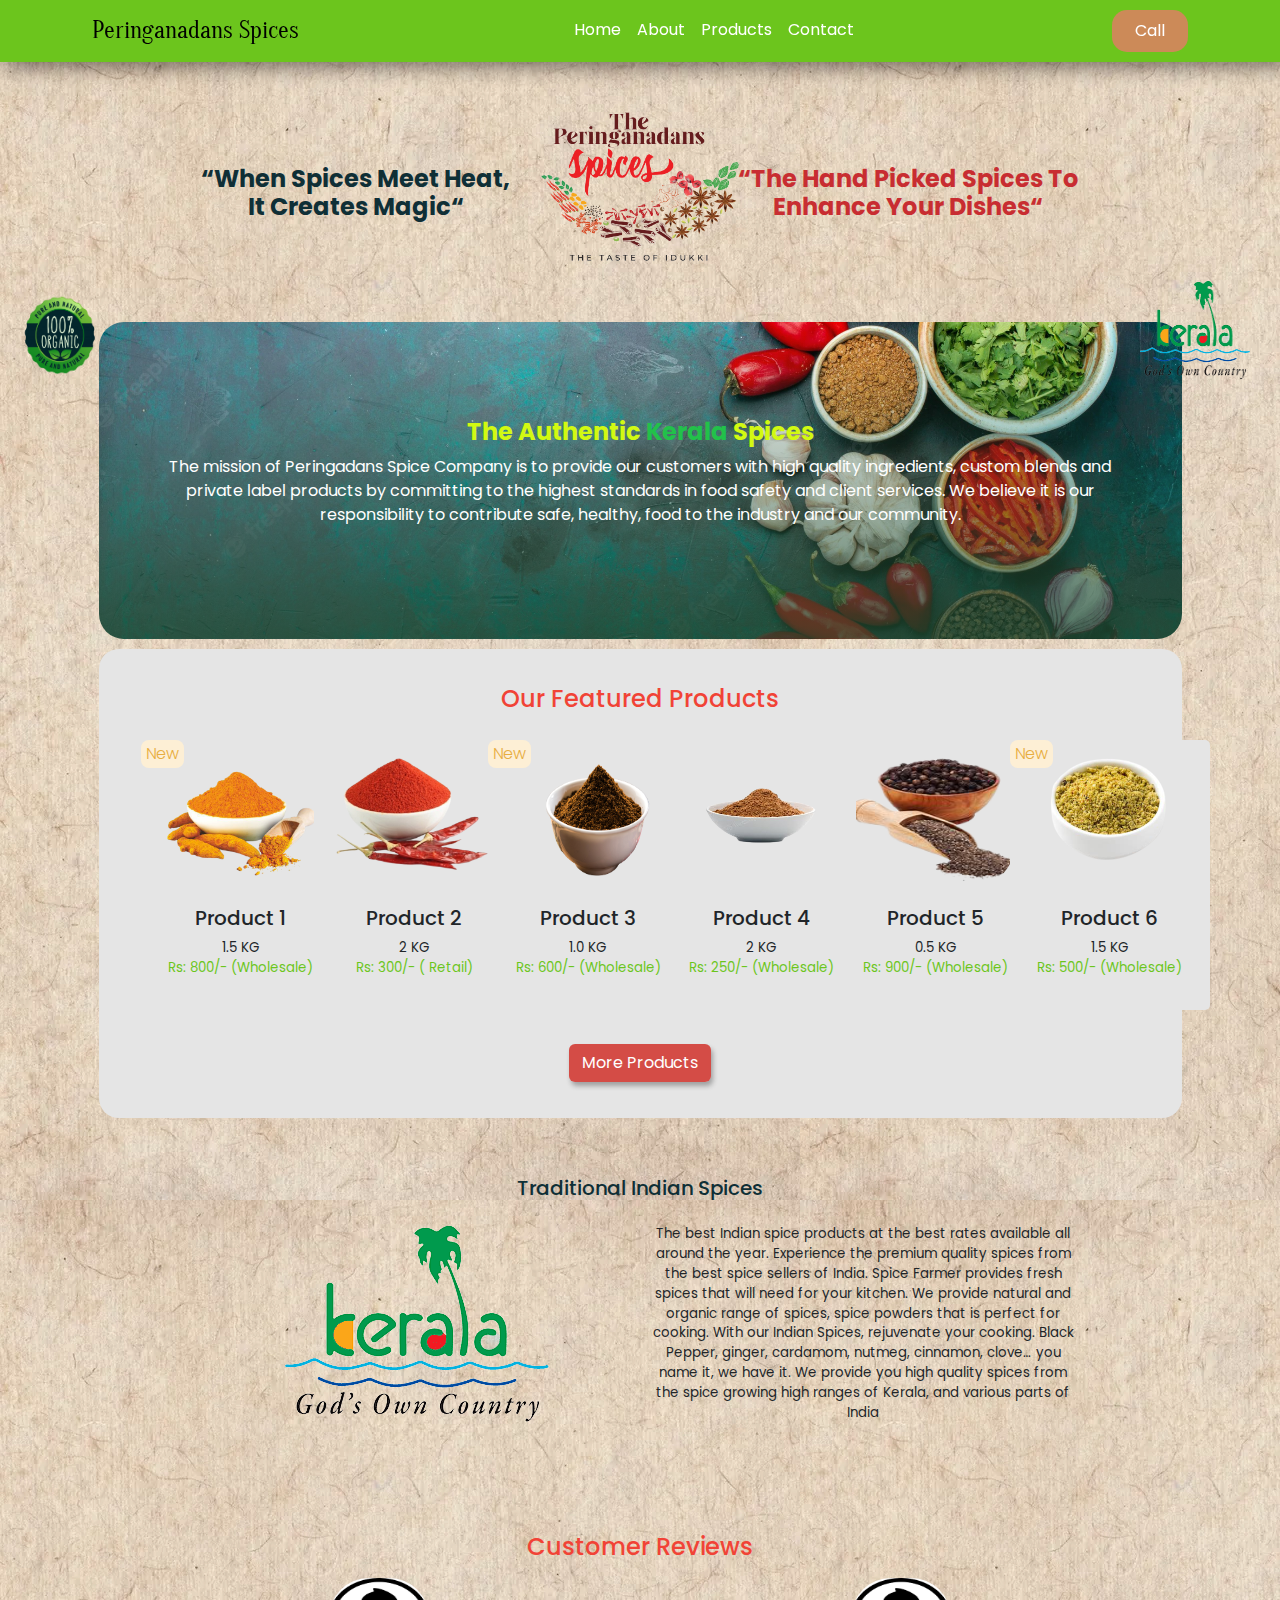
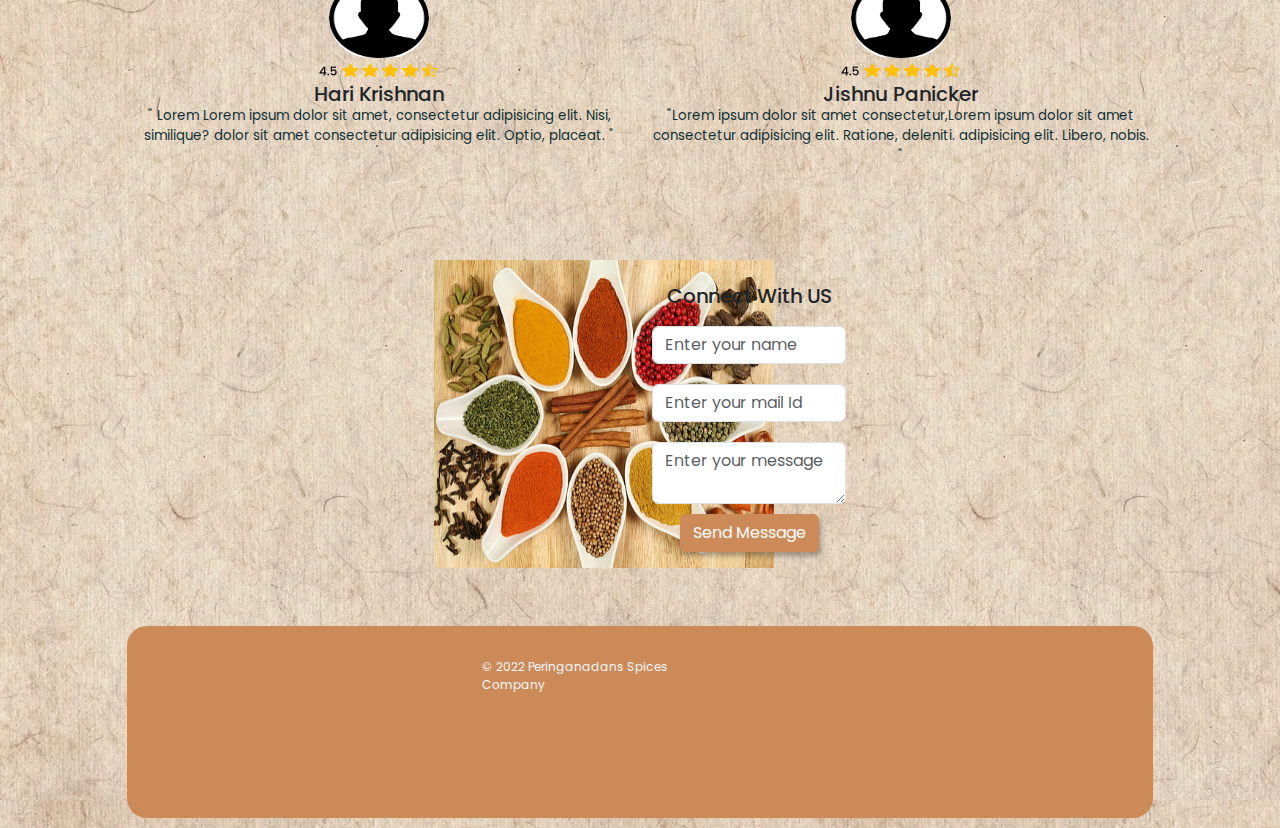
<file: index.html>
<!DOCTYPE html>
<html lang="en">

<head>
  <meta charset="UTF-8">
  <meta http-equiv="X-UA-Compatible" content="IE=edge">
  <meta name="viewport" content="width=device-width, initial-scale=1.0">
  <title>Peringanadans Spices | Home</title>
  <link rel="stylesheet" href="style.css">
  <link rel="stylesheet" href="footer.css">
  <link href="https://cdn.jsdelivr.net/npm/bootstrap@5.0.0/dist/css/bootstrap.min.css" rel="stylesheet">
</head>

<body>
  <!----Navbar-->

  <nav class="navbar navbar-expand-lg navbar-dark" id="navbar">
    <div class="container-fluid">
      <button class="navbar-toggler" type="button" data-bs-toggle="collapse" data-bs-target="#navbarSupportedContent"
        aria-expanded="false">
        <span class="navbar-toggler-icon"></span>
      </button>
      <a class="navbar-brand" href="#">Peringanadans Spices</a>
      <div class="collapse navbar-collapse" id="navbarSupportedContent">
        <ul class="navbar-nav mx-auto">
          <li class="nav-item">
            <a class="nav-link" href="#">Home</a>
          </li>
          <li class="nav-item">
            <a class="nav-link" href="#about">About</a>
          </li>
          <li class="nav-item">
            <a class="nav-link" href="product.html">Products</a>
          </li>
          <li class="nav-item">
            <a class="nav-link" href="#contact">Contact</a>
          </li>
        </ul>
        <button class="btn my-lg-0">Call </button>
      </div>
  </nav>


  <div class="container">

  

    <div class="row">

   
  
    <!----Home-->
  
    <section class="col-12 col-md-6 " id="home">
      <div class="input-group">
        <h4 class="text-center hidden"  style="font-weight: 700;color: #0f2f36;left: -230px;position: absolute;">“When Spices Meet Heat,<br>
          It Creates Magic“</h4>

          <h4 class="text-center hidden"  style="font-weight: 700;color: #c82d31;right: -230px;position: absolute;">“The Hand Picked Spices To<br>
            Enhance Your Dishes“</h4>
      </div>
      <img src="./images/about.png" class="banner-image">
      <img src="./images/god.png" class="banner-image1">

    </section>
  
    
    <!-----About---->
    
    <section class="col-12 col-md-6" id="about">
      <div class="container-fluid">
        <div class="row text-center">
          <div class="col-lg-12 col-md-12 col-12 p-lg-5 p-2 my-5">
            <h4 class="text-center" style="font-weight: 700;color: #d2f912;">The Authentic <span style="color: #22c14a;">Kerala</span> Spices</h4>
            <p>The mission of Peringadans Spice Company is to provide our customers with high quality ingredients, custom blends and private label products by committing to the highest standards in food safety and client services. We believe it is our responsibility to contribute safe, healthy, food to the industry and our community.</p>
          </div>
        </div>
      </div>
    </section>
  
    <section class="col-12 col-md-6" id="product">
      <div class="container text-center">
        <h4 class="text-center m-3" style="color: #F14336;">Our Featured Products</h4>
        <div class="row text-center ">


          <div class="col-md-2 col-6">
            <div class="card">
              <p style="position: absolute;top: 0;left: 0;background-color: #FDEFD5;padding: 2px 5px;border-radius: 8px;font-weight: 300;color: #E8AD41;">New</p>
              <img src="./images/img1.png" class="card-img">
              <div class="card-body text-center">
                <h5 class="card-title">Product 1</h5>
                <p style="font-size: smaller;">1.5 KG <br>
                  <span style="color: #6CC51D;">Rs: 800/- (Wholesale)</span></p>
              </div>
            </div>
          </div>

          <div class="col-md-2 col-6">
            <div class="card">
              <img src="./images/img2.png" class="card-img">
              <div class="card-body text-center">
                <h5 class="card-title">Product 2</h5>
                <p style="font-size: smaller;">2 KG <br>
                  <span style="color: #6CC51D;">Rs: 300/- ( Retail)</span></p>
              </div>
            </div>
          </div>         
          
          <div class="col-md-2 col-6">
            <div class="card">
              <p style="position: absolute;top: 0;left: 0;background-color: #FDEFD5;padding: 2px 5px;border-radius: 8px;font-weight: 300;color: #E8AD41;">New</p>
              <img src="./images/img3.png" class="card-img">
              <div class="card-body text-center">
                <h5 class="card-title">Product 3</h5>
                <p style="font-size: smaller;">1.0 KG <br>
                  <span style="color: #6CC51D;">Rs: 600/- (Wholesale)</span></p>
              </div>
            </div>
          </div>   

          <div class="col-md-2 col-6">
            <div class="card">
              <img src="./images/img4.png" class="card-img">
              <div class="card-body text-center">
                <h5 class="card-title">Product 4</h5>
                <p style="font-size: smaller;">2 KG <br>
                  <span style="color: #6CC51D;">Rs: 250/- (Wholesale)</span></p>
              </div>
            </div>
          </div>   

          <div class="col-md-2 col-6">
            <div class="card">
              <img src="./images/img9.png" class="card-img">
              <div class="card-body text-center">
                <h5 class="card-title">Product 5</h5>
                <p style="font-size: smaller;">0.5 KG <br>
                <span style="color: #6CC51D;">Rs: 900/- (Wholesale)</span></p>
              </div>
            </div>
          </div>   

          <div class="col-md-2 col-6">
            <div class="card">
              <p style="position: absolute;top: 0;left: 0;background-color: #FDEFD5;padding: 2px 5px;border-radius: 8px;font-weight: 300;color: #E8AD41;">New</p>
              <img src="./images/img7.png" class="card-img">
              <div class="card-body text-center">
                <h5 class="card-title">Product 6</h5>
                <p style="font-size: smaller;">1.5 KG <br>
                  <span style="color: #6CC51D;">Rs: 500/- (Wholesale)</span></p>
              </div>
            </div>
          </div>   
          
          
        </div>
        <button class="btn signin1 mt-4 mb-3">More Products </button>
      </div>
    </section>


    <section id="content" class="col-12 col-md-12">
      <div class="container box my-5 text-center">
        <h5 class="text-center" style="color: #0f2f36;">Traditional Indian Spices</h5>
        <div class="row mt-4">
          <div class="col-lg-6 col-md-6 col-12">
            <img src="./images/god.png" class="img-fluid">
          </div>
          <div class="col-lg-6 col-md-6 col-12">
            <p style="font-size: smaller;">The best Indian spice products at the best rates available all around the year. Experience the premium quality spices from the best spice sellers of India. Spice Farmer provides fresh spices that will need for your kitchen. We provide natural and organic range of spices, spice powders that is perfect for cooking. With our Indian Spices, rejuvenate your cooking. Black Pepper, ginger, cardamom, nutmeg, cinnamon, clove… you name it, we have it. We provide you high quality spices from the spice growing high ranges of Kerala, and various parts of India</p>
          </div>
        </div>
      </div>
    </section>






    <section class="col-12 col-md-12" id="customer">
      <div class="container text-center">
        <h4 class="text-center m-3" style="color: #F14336;">Customer Reviews</h4>
        <div class="row text-center ">


          <div class="col-md-6 col-6">
            <div class="card2">
              <img src="./images/profile.jpg" class="customer-img">
              <div class="card-body text-center">
                <img src="./images/rating.png" class="img-fluid">
                <h5 class="card-title">Hari Krishnan</h5>
                <p style="color: #0f2f36;font-size: smaller;">" Lorem  Lorem ipsum dolor sit amet, consectetur adipisicing elit. Nisi, similique? dolor sit amet consectetur adipisicing elit. Optio, placeat. "</p>
              </div>
            </div>
          </div>

          <div class="col-md-6 col-6">
            <div class="card2">
              <img src="./images/profile.jpg" class="customer-img">
              <div class="card-body text-center">
                <img src="./images/rating.png" class="img-fluid">
                <h5 class="card-title">Jishnu Panicker</h5>
                <p style="color: #0f2f36;font-size: smaller;">"Lorem ipsum dolor sit amet consectetur,Lorem ipsum dolor sit amet consectetur adipisicing elit. Ratione, deleniti. adipisicing elit. Libero, nobis. "</p>
              </div>
            </div>
          </div>
  
          
        </div>
      </div>
    </section>


  
    <section id="contact" class="col-12 col-md-6">
      <div class="container box my-5">
        <div class="row">
          <div class="col-lg-6 col-md-6 col-12">
            <img style="width: 340px;" src="./images/contact.jpg" class="">
          </div>
          <div class="col-lg-6 col-md-6 col-12 text-center">
            <h5 class="mt-4 mb-323">Connect With US</h5>
            <form class="mb-3">
              <input type="text" class="form-control" placeholder="Enter your name">
              <input type="email" class="form-control" placeholder="Enter your mail Id">
              <textarea class="form-control" placeholder="Enter your message"></textarea>
              <button class="btn signin">Send Message</button>
            </form>
          </div>
        </div>
      </div>
    </section>

    <section class="footer">
   


      
<div class="main"></div>
<div class="footer">
  <div class="bubbles">
    <div class="bubble" style="--size:4.474230452334844rem; --distance:6.612293166607183rem; --position:67.0372001218849%; --time:2.8794455380132162s; --delay:-3.509915611195061s;"></div>
    <div class="bubble" style="--size:3.6978644681864425rem; --distance:9.861472298967321rem; --position:43.987009566943016%; --time:2.761639569299975s; --delay:-3.028102294440552s;"></div>
    <div class="bubble" style="--size:4.944653687190822rem; --distance:6.908789168609766rem; --position:51.32876900133834%; --time:2.6435427473696422s; --delay:-2.4825367746365243s;"></div>
    <div class="bubble" style="--size:4.1537346361048435rem; --distance:9.10099623052454rem; --position:99.9977327316288%; --time:2.2486961316039196s; --delay:-3.503125708466125s;"></div>
    <div class="bubble" style="--size:3.8651145266870994rem; --distance:8.471065597825566rem; --position:11.122667560905342%; --time:3.928217959997291s; --delay:-2.2760090680036096s;"></div>
    <div class="bubble" style="--size:2.817051354456466rem; --distance:7.565606808611825rem; --position:66.22669382588381%; --time:3.3726279320531063s; --delay:-2.91509735520313s;"></div>
    <div class="bubble" style="--size:4.835672110147437rem; --distance:6.246142774084652rem; --position:-0.14557642108811208%; --time:3.750379775187233s; --delay:-2.435139146584483s;"></div>
    <div class="bubble" style="--size:4.167060071716295rem; --distance:7.929871928884613rem; --position:99.25363797357183%; --time:3.9106827952870993s; --delay:-3.866083362063336s;"></div>
    <div class="bubble" style="--size:3.9750196415417625rem; --distance:9.421370167828051rem; --position:91.09611188656409%; --time:2.784127087382078s; --delay:-2.521334880269281s;"></div>
    <div class="bubble" style="--size:5.198930700062519rem; --distance:6.12786413390825rem; --position:57.78902140347813%; --time:2.926717501659416s; --delay:-3.57566980744692s;"></div>
    <div class="bubble" style="--size:3.234747857258463rem; --distance:8.881015894550856rem; --position:39.59562446672311%; --time:2.827446868885033s; --delay:-2.576229400821401s;"></div>
    <div class="bubble" style="--size:3.09304304022496rem; --distance:6.191371440966585rem; --position:67.89535241551881%; --time:3.0554812275823817s; --delay:-2.5710159313480316s;"></div>
    <div class="bubble" style="--size:4.792925113245513rem; --distance:9.657707724253552rem; --position:104.2571558627449%; --time:2.939316612119052s; --delay:-2.1828266541432066s;"></div>
    <div class="bubble" style="--size:4.99155178695929rem; --distance:6.337237234273512rem; --position:3.0107413741266438%; --time:3.5035216279885915s; --delay:-3.027352408825706s;"></div>
    <div class="bubble" style="--size:4.3429302387057005rem; --distance:7.966215811005235rem; --position:104.24505823825149%; --time:2.568657825823786s; --delay:-2.3357328437812144s;"></div>
    <div class="bubble" style="--size:2.979007893421482rem; --distance:7.9705488277552785rem; --position:99.59770647011155%; --time:2.7908706444265032s; --delay:-3.632990188270228s;"></div>
    <div class="bubble" style="--size:3.835370900633306rem; --distance:8.62764837657105rem; --position:15.11394556277897%; --time:3.3880491771823658s; --delay:-3.795414800480854s;"></div>
    <div class="bubble" style="--size:4.385664367736723rem; --distance:7.425648283704155rem; --position:98.7148525509183%; --time:3.1467774442114846s; --delay:-3.560077343275604s;"></div>
    <div class="bubble" style="--size:2.5744764539200933rem; --distance:7.266905451947491rem; --position:18.039170654328146%; --time:3.952788499643706s; --delay:-2.741027968647582s;"></div>
    <div class="bubble" style="--size:3.6764153472961425rem; --distance:6.2279301789099035rem; --position:-3.319141397756795%; --time:3.0909246270181403s; --delay:-2.9623379590034364s;"></div>
    <div class="bubble" style="--size:3.424722991187817rem; --distance:9.399085986499054rem; --position:79.59604146403251%; --time:2.1649861414484506s; --delay:-2.4586286351939703s;"></div>
    <div class="bubble" style="--size:5.1827029662337rem; --distance:6.829383738468753rem; --position:-4.140362911313558%; --time:2.269277354131387s; --delay:-3.397894995845956s;"></div>
    <div class="bubble" style="--size:5.179576568130467rem; --distance:8.73272077637963rem; --position:72.20006847795442%; --time:2.8524154278765708s; --delay:-2.032292092756929s;"></div>
    <div class="bubble" style="--size:2.769101306804017rem; --distance:7.4492795054845065rem; --position:77.68570239409868%; --time:3.8574093441184947s; --delay:-3.558870533802103s;"></div>
    <div class="bubble" style="--size:3.618225242299175rem; --distance:7.490194319333302rem; --position:47.51020774609282%; --time:2.7463523101891543s; --delay:-3.203532874298954s;"></div>
    <div class="bubble" style="--size:2.0647882253414rem; --distance:6.072606851448451rem; --position:98.23352258774887%; --time:2.8079544487928803s; --delay:-3.7740965972133385s;"></div>
    <div class="bubble" style="--size:5.886575931242964rem; --distance:7.396953707208396rem; --position:9.271459030821667%; --time:3.164091808087796s; --delay:-3.5011850484328026s;"></div>
    <div class="bubble" style="--size:5.425626542619185rem; --distance:9.701887592557558rem; --position:90.64114811785475%; --time:3.3369454381750927s; --delay:-2.845067286512263s;"></div>
    <div class="bubble" style="--size:5.188353559058286rem; --distance:8.388785468002267rem; --position:-4.5378664789120275%; --time:3.72172195238691s; --delay:-2.7895783711091986s;"></div>
    <div class="bubble" style="--size:4.267611101861434rem; --distance:6.777766596460269rem; --position:91.46134588260796%; --time:3.446428157970803s; --delay:-3.095262726218969s;"></div>
    <div class="bubble" style="--size:4.651076131953201rem; --distance:9.85471478693301rem; --position:86.84138292971443%; --time:3.2905336676591905s; --delay:-3.6962370067600876s;"></div>
    <div class="bubble" style="--size:2.6687079309404877rem; --distance:9.641778977616418rem; --position:98.69136711669523%; --time:2.5079465743908558s; --delay:-3.4023342162068233s;"></div>
    <div class="bubble" style="--size:4.42225618938083rem; --distance:8.8791883294254rem; --position:6.332446878079619%; --time:3.9189482552300907s; --delay:-2.8658341180285176s;"></div>
    <div class="bubble" style="--size:3.833685841709036rem; --distance:6.538213837852977rem; --position:97.9700004214129%; --time:2.918907098760977s; --delay:-2.665334179142499s;"></div>
    <div class="bubble" style="--size:5.375092015998385rem; --distance:8.943806740100417rem; --position:95.4693711869051%; --time:3.372588867344581s; --delay:-3.235864125489659s;"></div>
    <div class="bubble" style="--size:4.6505759211952284rem; --distance:8.296722720248685rem; --position:12.106344971056842%; --time:3.388438467438958s; --delay:-2.534420209064912s;"></div>
    <div class="bubble" style="--size:4.172796485602523rem; --distance:7.256103811877436rem; --position:59.152539203420574%; --time:2.0847951918334577s; --delay:-3.2102835229476163s;"></div>
    <div class="bubble" style="--size:2.7999756988321822rem; --distance:6.933264051349924rem; --position:76.07601373321485%; --time:2.758600449235333s; --delay:-3.252932904136182s;"></div>
    <div class="bubble" style="--size:4.198573734238528rem; --distance:6.854063083400265rem; --position:101.6562877214138%; --time:3.2455447483279922s; --delay:-2.366002628117673s;"></div>
    <div class="bubble" style="--size:2.9303538990033626rem; --distance:7.476499697522447rem; --position:56.80333621537414%; --time:3.6283264176704177s; --delay:-2.4601055135603778s;"></div>
    <div class="bubble" style="--size:2.6837610030448786rem; --distance:7.512771818723456rem; --position:70.87038374776988%; --time:2.8902198390046627s; --delay:-3.9581966956860755s;"></div>
    <div class="bubble" style="--size:5.046438831225435rem; --distance:8.511206911712513rem; --position:74.2917399415245%; --time:3.3709854402239023s; --delay:-3.13912809475039s;"></div>
    <div class="bubble" style="--size:4.35309965940315rem; --distance:7.790933351567026rem; --position:43.227066241875164%; --time:3.4238242400959944s; --delay:-3.2247029196019503s;"></div>
    <div class="bubble" style="--size:5.001803835630861rem; --distance:8.905394027353706rem; --position:69.16827222251565%; --time:3.3823029152213975s; --delay:-3.0166172639915643s;"></div>
    <div class="bubble" style="--size:5.627952551943414rem; --distance:8.886685763832155rem; --position:40.94775618148786%; --time:3.878101380732611s; --delay:-2.7744488657120985s;"></div>
    <div class="bubble" style="--size:2.3498914337275494rem; --distance:8.964954272875097rem; --position:30.65814818649146%; --time:2.171478505067172s; --delay:-2.7607086061679778s;"></div>
    <div class="bubble" style="--size:5.777435551254626rem; --distance:6.80436403285138rem; --position:72.29970916669612%; --time:2.570601174223218s; --delay:-3.5794587589607323s;"></div>
    <div class="bubble" style="--size:5.251562273559811rem; --distance:7.898120588222331rem; --position:12.244351570835164%; --time:2.1271486888774955s; --delay:-3.1450585527015402s;"></div>
    <div class="bubble" style="--size:2.5459664466794676rem; --distance:7.193860523462485rem; --position:21.238033282089344%; --time:2.106173870092605s; --delay:-2.9841092354051355s;"></div>
    <div class="bubble" style="--size:4.901843446944606rem; --distance:9.395451599848037rem; --position:84.87670021143683%; --time:3.8611302137013093s; --delay:-2.2611377523264355s;"></div>
    <div class="bubble" style="--size:2.22448003484862rem; --distance:9.538332844655422rem; --position:91.68582506856622%; --time:2.2690477678826575s; --delay:-3.2721749261445603s;"></div>
    <div class="bubble" style="--size:2.3563788354522845rem; --distance:7.746633462264194rem; --position:70.6254036876768%; --time:3.3591846099053417s; --delay:-3.1425887492720324s;"></div>
    <div class="bubble" style="--size:2.439277715316287rem; --distance:9.937334756603054rem; --position:80.97353704061202%; --time:3.093118362141098s; --delay:-2.388268338795826s;"></div>
    <div class="bubble" style="--size:2.1104029366470565rem; --distance:6.300243447689198rem; --position:100.711476465256%; --time:3.448349084996999s; --delay:-3.366904468806398s;"></div>
    <div class="bubble" style="--size:5.168861324634609rem; --distance:7.26122102991065rem; --position:56.20475514053545%; --time:3.826893380904002s; --delay:-3.655219961398057s;"></div>
    <div class="bubble" style="--size:5.484571406695578rem; --distance:9.5680012265743rem; --position:34.17826550554239%; --time:2.798592054574542s; --delay:-3.9321414923962044s;"></div>
    <div class="bubble" style="--size:2.4391663325018182rem; --distance:9.323217987816273rem; --position:85.60598627919101%; --time:2.307666302571076s; --delay:-3.80518250865339s;"></div>
    <div class="bubble" style="--size:3.1344239877918048rem; --distance:6.591590185348358rem; --position:39.43406514848689%; --time:3.493952510457969s; --delay:-3.820308492225728s;"></div>
    <div class="bubble" style="--size:5.592576358779443rem; --distance:7.643518634580388rem; --position:17.644008308914103%; --time:2.6779053316868073s; --delay:-2.082294323481031s;"></div>
    <div class="bubble" style="--size:3.3403415857247563rem; --distance:8.626195414596072rem; --position:24.09528754052479%; --time:2.3804537906222105s; --delay:-2.614377556045173s;"></div>
    <div class="bubble" style="--size:5.7681033894913805rem; --distance:8.618862196922027rem; --position:-4.017069755318636%; --time:2.951983179926796s; --delay:-2.232639408044918s;"></div>
    <div class="bubble" style="--size:4.348114941924126rem; --distance:6.584912625955086rem; --position:46.95080012979699%; --time:3.4278423593342175s; --delay:-3.07920581477748s;"></div>
    <div class="bubble" style="--size:4.117722860364451rem; --distance:7.073537962739965rem; --position:98.72875233154619%; --time:2.5039884944618476s; --delay:-2.820430719200926s;"></div>
    <div class="bubble" style="--size:2.6638422086625297rem; --distance:7.055269719960506rem; --position:49.44756269398938%; --time:2.0328500802102787s; --delay:-3.056683538263014s;"></div>
    <div class="bubble" style="--size:4.813609703264958rem; --distance:8.69174891540607rem; --position:84.32330640425893%; --time:2.1836973318422053s; --delay:-3.8048396701006912s;"></div>
    <div class="bubble" style="--size:4.461057866036532rem; --distance:8.715448780544204rem; --position:25.815200991762538%; --time:3.9069283291774513s; --delay:-3.483769191710609s;"></div>
    <div class="bubble" style="--size:4.6910027968941455rem; --distance:7.960897648081919rem; --position:10.562101061875406%; --time:2.6602065691597474s; --delay:-3.5330917132463755s;"></div>
    <div class="bubble" style="--size:4.177730135403896rem; --distance:8.209128741188046rem; --position:36.27064513111398%; --time:3.483532742167899s; --delay:-3.338137737127402s;"></div>
    <div class="bubble" style="--size:4.393960743406358rem; --distance:7.518724119846419rem; --position:1.5659518535785182%; --time:3.0257925812330435s; --delay:-3.793284037619383s;"></div>
    <div class="bubble" style="--size:5.002468420070644rem; --distance:8.39562928108927rem; --position:16.31540809679795%; --time:3.41542683989591s; --delay:-2.9523858999032804s;"></div>
    <div class="bubble" style="--size:3.6337969980319293rem; --distance:7.064254443010689rem; --position:100.00881471794017%; --time:2.3774627448802064s; --delay:-2.394047489632204s;"></div>
    <div class="bubble" style="--size:2.212619333958rem; --distance:6.607192563297138rem; --position:-1.3773423302780508%; --time:3.290123831075991s; --delay:-2.0371214538341254s;"></div>
    <div class="bubble" style="--size:3.913668087883565rem; --distance:6.920247205274994rem; --position:26.102750762072976%; --time:3.8581060462800414s; --delay:-3.9739542837442836s;"></div>
    <div class="bubble" style="--size:3.5248753743609855rem; --distance:9.828105169835112rem; --position:61.907372044186445%; --time:2.4432681425993774s; --delay:-3.1157758662989092s;"></div>
    <div class="bubble" style="--size:5.261695099670622rem; --distance:9.379211198851028rem; --position:69.55552352699245%; --time:3.900601512290443s; --delay:-3.546990060043074s;"></div>
    <div class="bubble" style="--size:2.3533502292738406rem; --distance:6.369334592002209rem; --position:22.088149396087054%; --time:2.176549254162464s; --delay:-2.1982341267144343s;"></div>
    <div class="bubble" style="--size:4.3305838609728875rem; --distance:9.264164620309257rem; --position:23.257959094684285%; --time:2.121757178328878s; --delay:-2.1015282298064704s;"></div>
    <div class="bubble" style="--size:2.3045115770528968rem; --distance:6.46618032890613rem; --position:50.57956359994481%; --time:3.4422672130779857s; --delay:-2.6630135598561715s;"></div>
    <div class="bubble" style="--size:3.796747503307688rem; --distance:9.352300138535128rem; --position:98.23975636771743%; --time:2.72546111985754s; --delay:-3.9911075404506366s;"></div>
    <div class="bubble" style="--size:3.6893695855507342rem; --distance:9.298311356149405rem; --position:52.0445067516493%; --time:2.9466138323735347s; --delay:-2.106341824358724s;"></div>
    <div class="bubble" style="--size:4.861872083732475rem; --distance:6.166629642467354rem; --position:83.58106490251801%; --time:3.9752986955937715s; --delay:-2.0255458817897205s;"></div>
    <div class="bubble" style="--size:2.7830223097623232rem; --distance:9.559746657577449rem; --position:92.4189760822554%; --time:2.2412824924424433s; --delay:-3.6291881025078703s;"></div>
    <div class="bubble" style="--size:5.8603125687540985rem; --distance:8.435081243760745rem; --position:94.81573990948402%; --time:3.9083553625423066s; --delay:-3.1494659326605046s;"></div>
    <div class="bubble" style="--size:4.223476844199817rem; --distance:8.896446057039244rem; --position:29.49091129353429%; --time:2.0186819839220616s; --delay:-2.9977338738561103s;"></div>
    <div class="bubble" style="--size:2.8365475094785184rem; --distance:8.17021453538241rem; --position:21.564943335154574%; --time:2.6516968946551294s; --delay:-2.986209407929204s;"></div>
    <div class="bubble" style="--size:3.3165533413753012rem; --distance:7.942166012144847rem; --position:60.21334915290505%; --time:2.7316831854955317s; --delay:-2.9192339775989677s;"></div>
    <div class="bubble" style="--size:5.249851658847426rem; --distance:8.221995451266302rem; --position:12.355024266809703%; --time:3.7963305150355082s; --delay:-2.411854499231216s;"></div>
    <div class="bubble" style="--size:5.460607551296499rem; --distance:9.094134419771006rem; --position:40.24240959590107%; --time:2.718165148632876s; --delay:-3.4274607934689705s;"></div>
    <div class="bubble" style="--size:4.893743672238622rem; --distance:9.771410939944806rem; --position:7.540813283307365%; --time:2.1048965166413134s; --delay:-3.3757058683168s;"></div>
    <div class="bubble" style="--size:4.09492217639821rem; --distance:9.803579698155534rem; --position:33.28929174805228%; --time:2.2380353696878155s; --delay:-2.2499760022217883s;"></div>
    <div class="bubble" style="--size:3.5536801273099696rem; --distance:9.81935812696006rem; --position:86.48467888885602%; --time:2.7339450096817055s; --delay:-2.6550690780860764s;"></div>
    <div class="bubble" style="--size:2.7391729976970405rem; --distance:6.517602618256462rem; --position:86.41470241832755%; --time:2.544462606484907s; --delay:-3.249322905111915s;"></div>
    <div class="bubble" style="--size:3.4445603008708607rem; --distance:8.342049759799703rem; --position:42.47733022573385%; --time:2.933075559287277s; --delay:-3.6339427905191046s;"></div>
    <div class="bubble" style="--size:5.2502453146615675rem; --distance:8.968826649945544rem; --position:17.159765984355317%; --time:2.877615688160645s; --delay:-3.6704310384497143s;"></div>
    <div class="bubble" style="--size:5.959967778918001rem; --distance:9.044560869185776rem; --position:41.9011003340061%; --time:2.654155012481303s; --delay:-3.8787064094973345s;"></div>
    <div class="bubble" style="--size:2.622015299008032rem; --distance:7.392217473464243rem; --position:67.04451363766475%; --time:2.2966994897382182s; --delay:-2.493395981812346s;"></div>
    <div class="bubble" style="--size:5.167725474352893rem; --distance:7.4130805431926055rem; --position:99.30306581197036%; --time:3.8249014031761885s; --delay:-3.478866255263492s;"></div>
    <div class="bubble" style="--size:3.010042228688736rem; --distance:7.068529951482587rem; --position:73.63210041301564%; --time:3.316562259657953s; --delay:-3.157157550010166s;"></div>
    <div class="bubble" style="--size:2.8141617933544536rem; --distance:9.842119853737064rem; --position:48.84605062890422%; --time:2.0838137884242167s; --delay:-3.4121996789793916s;"></div>
    <div class="bubble" style="--size:2.057447787068523rem; --distance:8.701324514208622rem; --position:-0.9299061989153152%; --time:3.4216034565367233s; --delay:-2.6460690332961128s;"></div>
    <div class="bubble" style="--size:2.149321524043943rem; --distance:6.938944055084827rem; --position:18.67542994920711%; --time:3.174034741969258s; --delay:-2.5013854219089984s;"></div>
    <div class="bubble" style="--size:5.27760507107825rem; --distance:9.663816682198501rem; --position:53.57395020902737%; --time:3.3937675508658884s; --delay:-3.8103429950387846s;"></div>
    <div class="bubble" style="--size:2.93637820742231rem; --distance:9.114738514670575rem; --position:87.9946155343993%; --time:3.3451017617158625s; --delay:-3.881678227895977s;"></div>
    <div class="bubble" style="--size:3.394371043511004rem; --distance:8.97332768081747rem; --position:78.71719195514129%; --time:3.9379786295530588s; --delay:-3.148725429389561s;"></div>
    <div class="bubble" style="--size:5.736475713817496rem; --distance:8.419938994189515rem; --position:92.58562145453388%; --time:2.643186371453914s; --delay:-2.636742562786083s;"></div>
    <div class="bubble" style="--size:2.2529635799848586rem; --distance:7.26164916354688rem; --position:88.722958137246%; --time:2.5381946100514186s; --delay:-2.0819639158449506s;"></div>
    <div class="bubble" style="--size:4.06321563308195rem; --distance:7.053716087758409rem; --position:10.816400986022083%; --time:2.0924616869704282s; --delay:-2.9109340566346322s;"></div>
    <div class="bubble" style="--size:3.7866888289979608rem; --distance:9.656379663869188rem; --position:104.07780571179501%; --time:3.7979438174352698s; --delay:-2.494295307364997s;"></div>
    <div class="bubble" style="--size:3.846626227090093rem; --distance:6.0722028277001066rem; --position:83.37447310856932%; --time:2.1787109076195312s; --delay:-3.1832323782159317s;"></div>
    <div class="bubble" style="--size:4.273070843558626rem; --distance:7.054762016144567rem; --position:-0.1933057781244818%; --time:2.392584199953768s; --delay:-3.4634908458546216s;"></div>
    <div class="bubble" style="--size:5.768102392985714rem; --distance:7.1456613599556515rem; --position:3.9181094432911223%; --time:3.2801966651420345s; --delay:-2.223180692225246s;"></div>
    <div class="bubble" style="--size:4.094082462204638rem; --distance:9.197167556808974rem; --position:6.327727402513332%; --time:2.913544805887286s; --delay:-2.2344618893157s;"></div>
    <div class="bubble" style="--size:2.7595621839959215rem; --distance:9.192949240613496rem; --position:36.03284363186561%; --time:2.7785470341368192s; --delay:-3.0537802523309896s;"></div>
    <div class="bubble" style="--size:5.338699908753155rem; --distance:6.832494448933866rem; --position:22.902014107543437%; --time:2.0946372688822197s; --delay:-3.433662171885007s;"></div>
    <div class="bubble" style="--size:2.7349994565977847rem; --distance:8.485727801208686rem; --position:77.94924480853858%; --time:2.129659249000032s; --delay:-2.553885839380564s;"></div>
    <div class="bubble" style="--size:3.430220153106532rem; --distance:7.370308538652722rem; --position:41.07717087966628%; --time:2.407972343908967s; --delay:-3.3655748234906566s;"></div>
    <div class="bubble" style="--size:5.992058466297533rem; --distance:7.785633630943253rem; --position:100.40063998143897%; --time:3.4603160004189055s; --delay:-3.2645456627830733s;"></div>
    <div class="bubble" style="--size:3.9242421985965965rem; --distance:8.83774778136048rem; --position:1.793197765927486%; --time:2.6114478000140138s; --delay:-3.956711228911612s;"></div>
    <div class="bubble" style="--size:4.997190974476571rem; --distance:6.563934508157085rem; --position:12.154110771660296%; --time:3.995765444410263s; --delay:-3.502238535147864s;"></div>
    <div class="bubble" style="--size:5.121734129192349rem; --distance:7.740795807753525rem; --position:80.1615557088653%; --time:2.295516144992398s; --delay:-3.880930918388516s;"></div>
    <div class="bubble" style="--size:2.558604700151772rem; --distance:7.272417788258032rem; --position:87.15987334553458%; --time:2.6213516229801046s; --delay:-2.6967697770379204s;"></div>
    <div class="bubble" style="--size:3.3997494265406205rem; --distance:6.9250503695709575rem; --position:6.020150525529555%; --time:2.3722350720378786s; --delay:-2.135903633569536s;"></div>
    <div class="bubble" style="--size:2.5061531637685173rem; --distance:7.850580348505288rem; --position:80.8637336110098%; --time:3.1626615872724675s; --delay:-3.1966466402429226s;"></div>
    <div class="bubble" style="--size:3.4405633542599396rem; --distance:9.519079752510148rem; --position:84.05077327154513%; --time:3.2216867677866925s; --delay:-3.748359811101282s;"></div>
    <div class="bubble" style="--size:4.219654466291388rem; --distance:8.322067151486628rem; --position:-1.7741557963249655%; --time:2.686008636673047s; --delay:-3.628505587796788s;"></div>
    <div class="bubble" style="--size:2.9750822667993493rem; --distance:6.772327362507689rem; --position:76.68346119978021%; --time:2.251755400842854s; --delay:-3.6544204483662344s;"></div>
    <div class="bubble" style="--size:2.046293707648428rem; --distance:8.432762284766723rem; --position:36.19178835570332%; --time:3.5686891196732677s; --delay:-2.964939099346508s;"></div>
    <div class="bubble" style="--size:3.27962583801797rem; --distance:9.153712219907987rem; --position:69.27033576242115%; --time:2.5610812035127033s; --delay:-3.3907657498985064s;"></div>
  </div>
  <div class="content">
    <!-- <div> -->
      <!-- <div><b>Peringanadans Spices</b><a href="#">Home</a><a href="#">Products</a><a href="#">Contact</a><a href="#">Chat</a><a href="#">Babed</a></div> -->
      <!-- <div><b>Spotha</b><a href="#">Miskasa</a><a href="#">Agithe</a><a href="#">Scesha</a><a href="#">Lulle</a></div>
      <div><b>Chashakib</b><a href="#">Chogauw</a><a href="#">Phachuled</a><a href="#">Tiebeft</a><a href="#">Ocid</a><a href="#">Izom</a><a href="#">Ort</a></div>
      <div><b>Athod</b><a href="#">Pamuz</a><a href="#">Vapert</a><a href="#">Neesk</a><a href="#">Omemanen</a></div> -->
    <!-- </div> -->
    <!-- <div><a class="image" href="https://codepen.io/z-" target="_blank" style="background-image: url(&quot;https://s3-us-west-2.amazonaws.com/s.cdpn.io/199011/happy.svg&quot;)"></a> -->
      <p>© 2022 Peringanadans Spices Company</p>
    </div>
  </div>
</div>
<svg style="position:fixed; top:100vh">
  <defs>
    <filter id="blob">
      <feGaussianBlur in="SourceGraphic" stdDeviation="10" result="blur"></feGaussianBlur>
      <feColorMatrix in="blur" mode="matrix" values="1 0 0 0 0  0 1 0 0 0  0 0 1 0 0  0 0 0 19 -9" result="blob"></feColorMatrix>
      feComposite(in="SourceGraphic" in2="blob" operator="atop") //After reviewing this after years I can't remember why I added this but it isn't necessary for the blob effect
    </filter>
  </defs>
</svg>







    </section>


    </div>



  </div>

 

  <script src="https://cdn.jsdelivr.net/npm/@popperjs/core@2.9.2/dist/umd/popper.min.js"></script>
  <script src="https://cdn.jsdelivr.net/npm/bootstrap@5.0.0/dist/js/bootstrap.min.js"></script>

  <script async src='https://d2mpatx37cqexb.cloudfront.net/delightchat-whatsapp-widget/embeds/embed.min.js'></script>
  <script>
    var wa_btnSetting = {"btnColor":"#16BE45","ctaText":"Chat With Us","cornerRadius":40,"marginBottom":20,"marginLeft":20,"marginRight":20,"btnPosition":"right","whatsAppNumber":"1111111111","welcomeMessage":"Hi","zIndex":999999,"btnColorScheme":"light"};
    window.onload = () => {
      _waEmbed(wa_btnSetting);
    };
  </script>



</body>

</html>
</file>
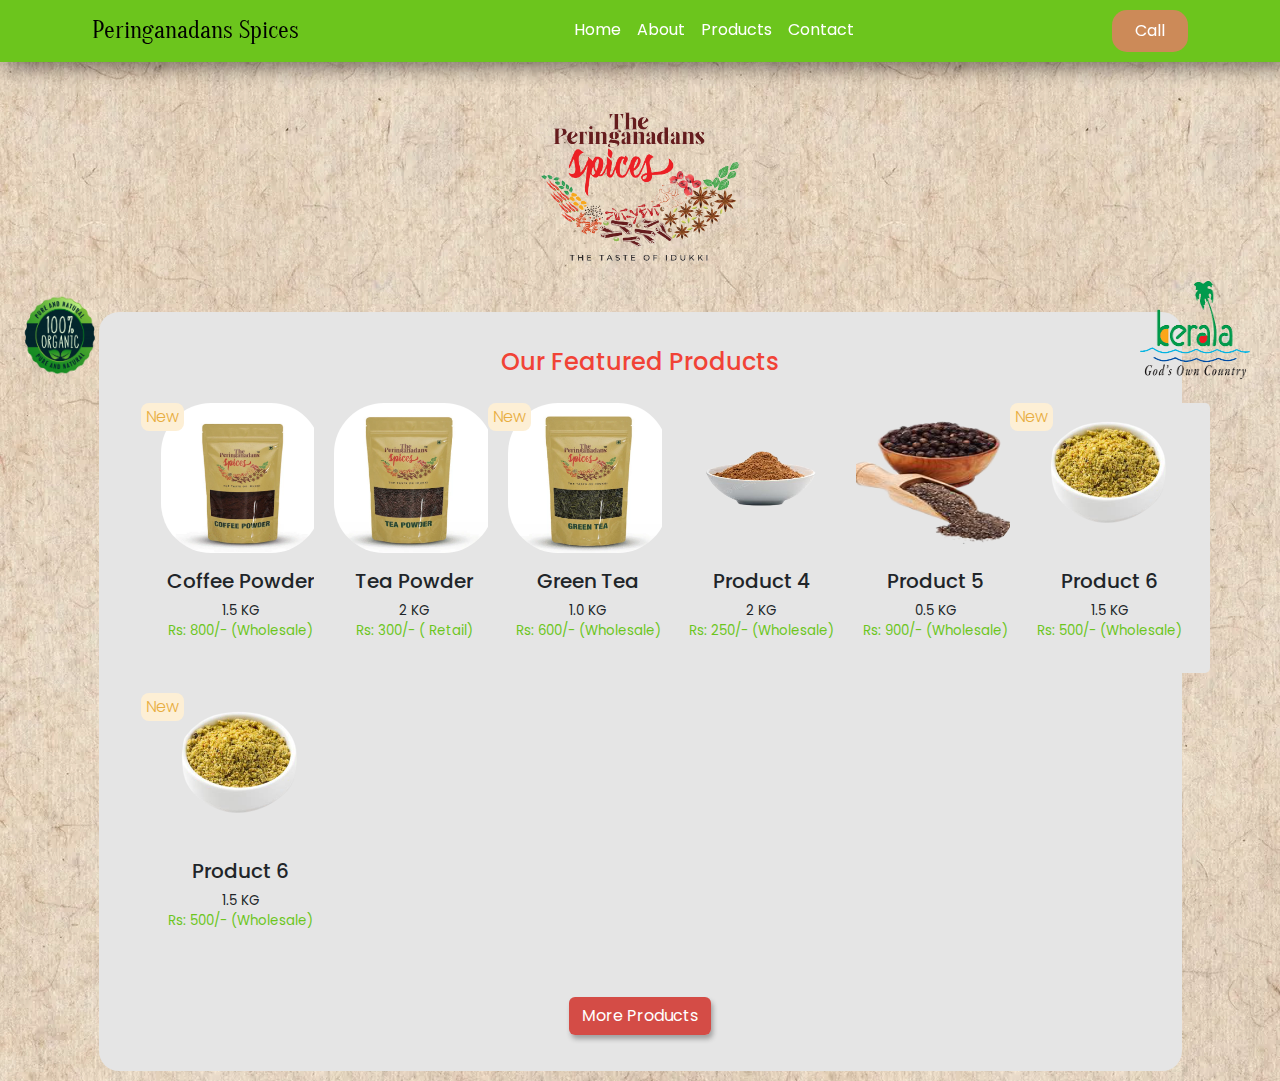
<file: product.html>
<!DOCTYPE html>
<html lang="en">
<head>
    <meta charset="UTF-8">
    <meta http-equiv="X-UA-Compatible" content="IE=edge">
    <meta name="viewport" content="width=device-width, initial-scale=1.0">
    <title>Peringanadans Spices | Products</title>
    <link rel="stylesheet" href="style.css">
    <link href="https://cdn.jsdelivr.net/npm/bootstrap@5.0.0/dist/css/bootstrap.min.css" rel="stylesheet">
</head>
<body>



    <nav class="navbar navbar-expand-lg navbar-dark" id="navbar">
        <div class="container-fluid">
          <button class="navbar-toggler" type="button" data-bs-toggle="collapse" data-bs-target="#navbarSupportedContent"
            aria-expanded="false">
            <span class="navbar-toggler-icon"></span>
          </button>
          <a class="navbar-brand" href="index.html">Peringanadans Spices</a>
          <div class="collapse navbar-collapse" id="navbarSupportedContent">
            <ul class="navbar-nav mx-auto">
              <li class="nav-item">
                <a class="nav-link" href="index.html">Home</a>
              </li>
              <li class="nav-item">
                <a class="nav-link" href="#about">About</a>
              </li>
              <li class="nav-item">
                <a class="nav-link" href="product.html">Products</a>
              </li>
              <li class="nav-item">
                <a class="nav-link" href="#contact">Contact</a>
              </li>
            </ul>
            <button class="btn my-lg-0">Call </button>
          </div>
      </nav>
    
    
      <div class="container">
    
      
    
        <div class="row">
    
       
      
        <!----Home-->
      
        <section class="col-12 col-md-6 " id="home">
          <div class="input-group">
            <!-- <button class="btn signin " style="margin-top: 110px;">Get Started</button> -->
          </div>
          <p></p>
          <img src="./images/about.png" class="banner-image">
          <img src="./images/god.png" class="banner-image1">
    
        </section>





            <section class="col-12 col-md-6" id="product">
                <div class="container text-center">
                  <h4 class="text-center m-3" style="color: #F14336;">Our Featured Products</h4>
                  <div class="row text-center ">
          
          
                    <div class="col-md-2 col-6">
                      <div class="card">
                        <p style="position: absolute;top: 0;left: 0;background-color: #FDEFD5;padding: 2px 5px;border-radius: 8px;font-weight: 300;color: #E8AD41;">New</p>
                        <img src="./images/coffeeP1.webp" class="card-img">
                        <div class="card-body text-center">
                          <h5 class="card-title">Coffee Powder</h5>
                          <p style="font-size: smaller;">1.5 KG <br>
                            <span style="color: #6CC51D;">Rs: 800/- (Wholesale)</span></p>
                        </div>
                      </div>
                    </div>
          
                    <div class="col-md-2 col-6">
                      <div class="card">
                        <img src="./images/teaP2.webp" class="card-img">
                        <div class="card-body text-center">
                          <h5 class="card-title">Tea Powder</h5>
                          <p style="font-size: smaller;">2 KG <br>
                            <span style="color: #6CC51D;">Rs: 300/- ( Retail)</span></p>
                        </div>
                      </div>
                    </div>         
                    
                    <div class="col-md-2 col-6">
                      <div class="card">
                        <p style="position: absolute;top: 0;left: 0;background-color: #FDEFD5;padding: 2px 5px;border-radius: 8px;font-weight: 300;color: #E8AD41;">New</p>
                        <img src="./images/greenP3.webp" class="card-img">
                        <div class="card-body text-center">
                          <h5 class="card-title">Green Tea</h5>
                          <p style="font-size: smaller;">1.0 KG <br>
                            <span style="color: #6CC51D;">Rs: 600/- (Wholesale)</span></p>
                        </div>
                      </div>
                    </div>   
          
                    <div class="col-md-2 col-6">
                      <div class="card">
                        <img src="./images/img4.png" class="card-img">
                        <div class="card-body text-center">
                          <h5 class="card-title">Product 4</h5>
                          <p style="font-size: smaller;">2 KG <br>
                            <span style="color: #6CC51D;">Rs: 250/- (Wholesale)</span></p>
                        </div>
                      </div>
                    </div>   
          
                    <div class="col-md-2 col-6">
                      <div class="card">
                        <img src="./images/img9.png" class="card-img">
                        <div class="card-body text-center">
                          <h5 class="card-title">Product 5</h5>
                          <p style="font-size: smaller;">0.5 KG <br>
                          <span style="color: #6CC51D;">Rs: 900/- (Wholesale)</span></p>
                        </div>
                      </div>
                    </div>   
          
                    <div class="col-md-2 col-6">
                      <div class="card">
                        <p style="position: absolute;top: 0;left: 0;background-color: #FDEFD5;padding: 2px 5px;border-radius: 8px;font-weight: 300;color: #E8AD41;">New</p>
                        <img src="./images/img7.png" class="card-img">
                        <div class="card-body text-center">
                          <h5 class="card-title">Product 6</h5>
                          <p style="font-size: smaller;">1.5 KG <br>
                            <span style="color: #6CC51D;">Rs: 500/- (Wholesale)</span></p>
                        </div>
                      </div>
                    </div>   

                    <div class="col-md-2 col-6">
                        <div class="card">
                          <p style="position: absolute;top: 0;left: 0;background-color: #FDEFD5;padding: 2px 5px;border-radius: 8px;font-weight: 300;color: #E8AD41;">New</p>
                          <img src="./images/img7.png" class="card-img">
                          <div class="card-body text-center">
                            <h5 class="card-title">Product 6</h5>
                            <p style="font-size: smaller;">1.5 KG <br>
                              <span style="color: #6CC51D;">Rs: 500/- (Wholesale)</span></p>
                          </div>
                        </div>
                      </div>   
                    
                    
                  </div>
                  <button class="btn signin1 mt-4 mb-3">More Products </button>
                </div>
              </section>
</body>
</html>
</file>
<file: style.css>
@import url('https://fonts.googleapis.com/css2?family=Poppins&display=swap');
@import url('https://fonts.googleapis.com/css2?family=Oranienbaum&family=Poppins:wght@500&display=swap');

*{
    margin: 0;
    padding: 0;
    box-sizing: border-box;
    font-family: 'Poppins', sans-serif;
}

body{
    background: url(./images/papper.webp) center cover no-repeat;
    background-image: url(./images/papper.webp);
}



#navbar{
    position: sticky;
    top: 0;
    left: 0;
    z-index: 100;
    padding: .5rem 5rem;
    box-shadow: 5px 5px 20px rgba(0,0,0,.5);
    background: #6CC51D;
}
.navbar .navbar-brand{
    font-size: 1.5rem;
    color: #000 !important;
    font-family: 'Oranienbaum', serif;

}
#navbarSupportedContent a{
    color: #fff;
    border-bottom: 2px solid transparent;
}
#navbarSupportedContent a:hover{
    border-bottom: 2px solid #F14336;
    transition: 1s;
}
#navbarSupportedContent button{
    background: #CC8A58;
    padding: 8px 22px;
    border-radius: 15px;
    transition: 1s;
    color: white;
}
section{
    width: 98%;
    min-height: 100px;
    display: flex;
    justify-content: center;
    align-items: center;
    margin: 10px auto;
}

/****Home*****/

#home{
    background: url(./images/logo.png);
    background-size: contain;
    background-position: center;
    background-repeat: no-repeat;
    flex-direction: column;
    padding: 20px;
    margin: 0 auto;
    border-radius: 20px;
    height: 250px;
    width: 95%;
}
#home h1{
    font-size: 100px;
    color: white;
    letter-spacing: 3px;
    font-family: Verdana, Geneva, Tahoma, sans-serif;
}
#home p{
    font-size: 25px;
    color: #fff;
}
#home .input-group{
    width: 40%;
    height: 45px;
}
.signin{
    background : #CC8A58 !important;
    color: white !important;
    box-shadow: 2px 4px 5px rgba(0,0,0,.3);
    margin: auto;
}

.signin1{
    background : #cf251dcb !important;
    color: white !important;
    box-shadow: 2px 4px 5px rgba(0,0,0,.3);
    margin: auto;
}

/*****About******/

#about{
    background:  linear-gradient( rgba(0,0,0,0), rgba(32, 76, 49, 0.766)), url(./images/bgg.webp);
    background-position: center;
    background-size: cover;
    background-repeat: no-repeat;
    border-radius: 25px;
    margin: 10px auto;
    width: 95%;
}
#about h1{
    font-weight: 800;
    font-size: 50px;
    color:white;
}
#about p{
    color: white;
}

/*****Products****/

#product{
    background :#e5e5e5;
    width: 95%;
    border-radius: 20px;
    padding: 20px;
}

#product h1{
    font-size: 50px;
    letter-spacing: 2px;
    font-weight: 700;
}
#product img{
    width: 160px;
    height: 150px;
    border-radius: 50px;
}
.card{
    width: 200px;
    height: 250px;
    background : #e5e5e5 !important;
    border :none !important;
    border-radius: 5px !important;
    overflow: hidden;
    justify-content: center;
    align-items: center;
    margin: 10px;
    transition: .2s;
}


/****Contact****/

#contact img{
    height: 100%;
}
.box{
    width: 80% !important;
    margin-top: 10px;
}
form{
    display: flex;
    flex-direction: column;
}
#contact input{
    margin: 10px 0px;
}
#contact textarea{
    margin: 10px 0px;
}

.banner-image{
    height: 110px;
    width: 100px;
    position: absolute;
    top: 30%;
    left: 0;
    margin: 10px;
}

.banner-image1{
    height: 100px;
    width: 150px;
    position: absolute;
    top: 30%;
    right: 0;
    margin: 10px;
}

.logo{
    width: 400px;
    height: 350px;
}

.bg1{
    position: absolute;
    right: 10px;
    height: 200px;
    width: 150px;
}

#customer{
    width: 95%;
    border-radius: 20px;
    padding: 20px;
}

.customer-img{
    width: 100px;
    height: 80px;
    border-radius: 100px;

}

.map{
    height: 300px;
    width: 200px;

}

.footer{
    width: 90% !important;
    background-color: #CC8A58;
    border-radius: 20px;

}

.flogo{
    height: 45px;
}

@media screen and (max-width: 600px){
    #navbar{
        border-bottom-left-radius: 18px;
        border-bottom-right-radius: 18px;
    }

    #home{
        min-height: 50px;
    }

    .logo{
        width: 300px;
        height: 200px;
    }

    .hidden{
        display: none;
    }
}
</file>
<file: footer.css>
body .footer {
    z-index: 1;
    --footer-background: #CC8A58;
    display: grid;
    position: relative;
    grid-area: footer;
    min-height: 12rem;
    
  }
  body .footer .bubbles {
    position: absolute;
    top: 0;
    left: 0;
    right: 0;
    height: 1rem;
    background: var(--footer-background);
    filter: url("#blob");
  }
  body .footer .bubbles .bubble {
    position: absolute;
    left: var(--position, 50%);
    background: var(--footer-background);
    border-radius: 100%;
    -webkit-animation: bubble-size var(--time, 4s) ease-in infinite var(--delay, 0s), bubble-move var(--time, 4s) ease-in infinite var(--delay, 0s);
            animation: bubble-size var(--time, 4s) ease-in infinite var(--delay, 0s), bubble-move var(--time, 4s) ease-in infinite var(--delay, 0s);
    transform: translate(-50%, 100%);
  }
  body .footer .content {
    z-index: 2;
    display: grid;
    grid-template-columns: 1fr auto;
    grid-gap: 4rem;
    padding: 2rem;
    background: var(--footer-background);
  }
  body .footer .content a, body .footer .content p {
    color: #F5F7FA;
    text-decoration: none;
  }
  body .footer .content b {
    color: white;
  }
  body .footer .content p {
    margin: 0;
    font-size: 0.75rem;
  }
  body .footer .content > div {
    display: flex;
    flex-direction: column;
    justify-content: center;
  }
  body .footer .content > div > div {
    margin: 0.25rem 0;
  }
  body .footer .content > div > div > * {
    margin-right: 0.5rem;
  }
  body .footer .content > div .image {
    align-self: center;
    width: 4rem;
    height: 4rem;
    margin: 0.25rem 0;
    background-size: cover;
    background-position: center;
  }
  
  @-webkit-keyframes bubble-size {
    0%, 75% {
      width: var(--size, 4rem);
      height: var(--size, 4rem);
    }
    100% {
      width: 0rem;
      height: 0rem;
    }
  }
  
  @keyframes bubble-size {
    0%, 75% {
      width: var(--size, 4rem);
      height: var(--size, 4rem);
    }
    100% {
      width: 0rem;
      height: 0rem;
    }
  }
  @-webkit-keyframes bubble-move {
    0% {
      bottom: -4rem;
    }
    100% {
      bottom: var(--distance, 10rem);
    }
  }
  @keyframes bubble-move {
    0% {
      bottom: -4rem;
    }
    100% {
      bottom: var(--distance, 10rem);
    }
  }
</file>
